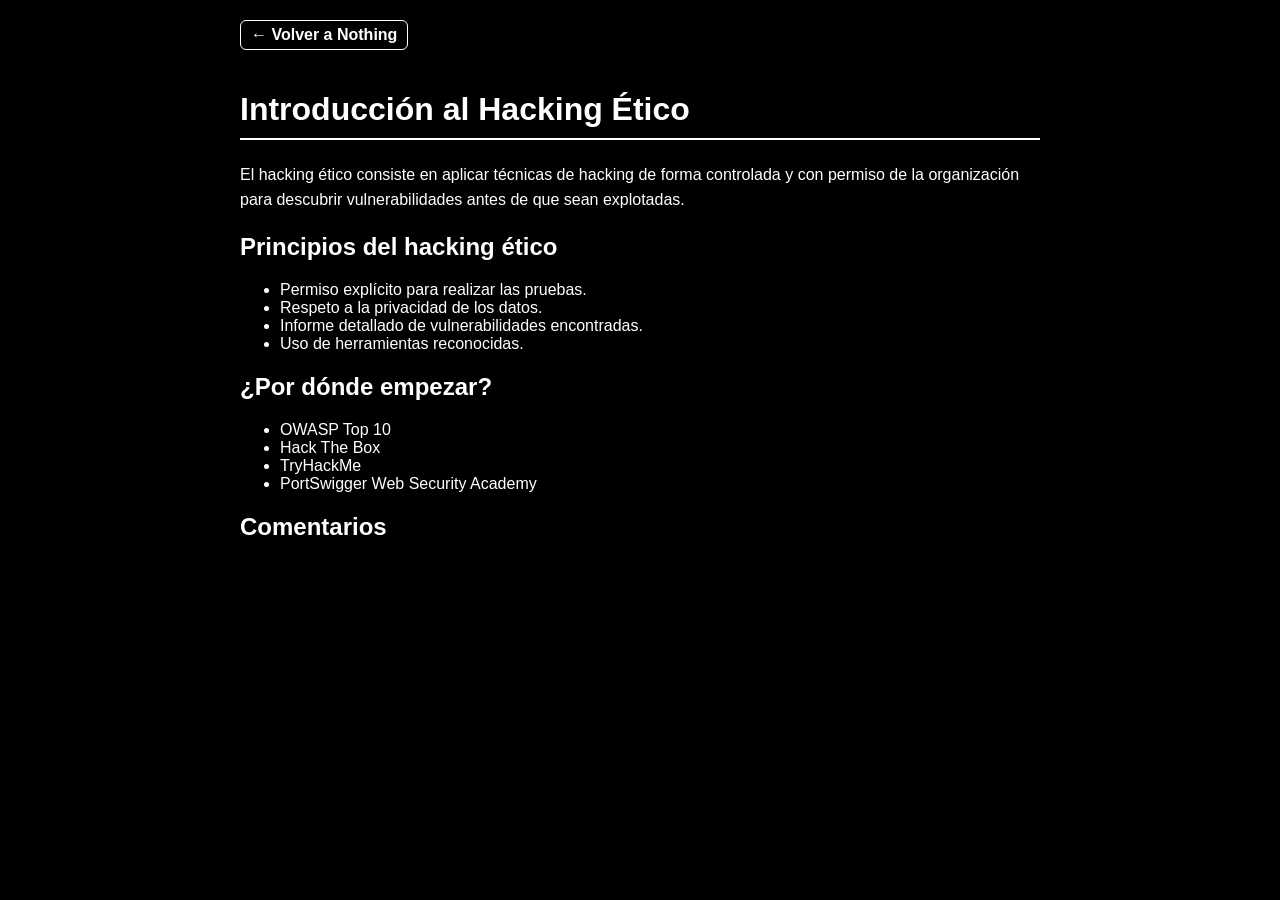
<file: tema1.html>
<!DOCTYPE html>
<html lang="es">
<head>
    <meta charset="UTF-8">
    <title>Introducción al Hacking Ético - Nothing</title>
    <style>
body {
    font-family: Arial, sans-serif;
    max-width: 800px;
    margin: auto;
    padding: 20px;
    background-color: #000;
    color: #fff;
}
h1 {
    border-bottom: 2px solid #fff;
    padding-bottom: 10px;
}
a {
    color: #fff;
    text-decoration: none;
    font-weight: bold;
}
a:hover {
    text-decoration: underline;
}
.volver {
    margin-bottom: 20px;
    display: inline-block;
    border: 1px solid #fff;
    padding: 5px 10px;
    border-radius: 6px;
}
p {
    margin-bottom: 15px;
    line-height: 1.6;
}
ul {
    margin-bottom: 20px;
}
</style>
</head>
<body>
<a class="volver" href="index.html">&larr; Volver a Nothing</a>
<h1>Introducción al Hacking Ético</h1>
<p>El hacking ético consiste en aplicar técnicas de hacking de forma controlada y con permiso de la organización para descubrir vulnerabilidades antes de que sean explotadas.</p>
<h2>Principios del hacking ético</h2>
<ul>
    <li>Permiso explícito para realizar las pruebas.</li>
    <li>Respeto a la privacidad de los datos.</li>
    <li>Informe detallado de vulnerabilidades encontradas.</li>
    <li>Uso de herramientas reconocidas.</li>
</ul>
<h2>¿Por dónde empezar?</h2>
<ul>
    <li>OWASP Top 10</li>
    <li>Hack The Box</li>
    <li>TryHackMe</li>
    <li>PortSwigger Web Security Academy</li>
</ul>
<h2>Comentarios</h2>
<div id="comments"></div>
<script src="https://utteranc.es/client.js"
    repo="iiinothing/Nothing-Page"
    issue-term="title"
    label="comentario"
    theme="github-dark"
    crossorigin="anonymous"
    async>
</script>
</body>
</html>
</file>
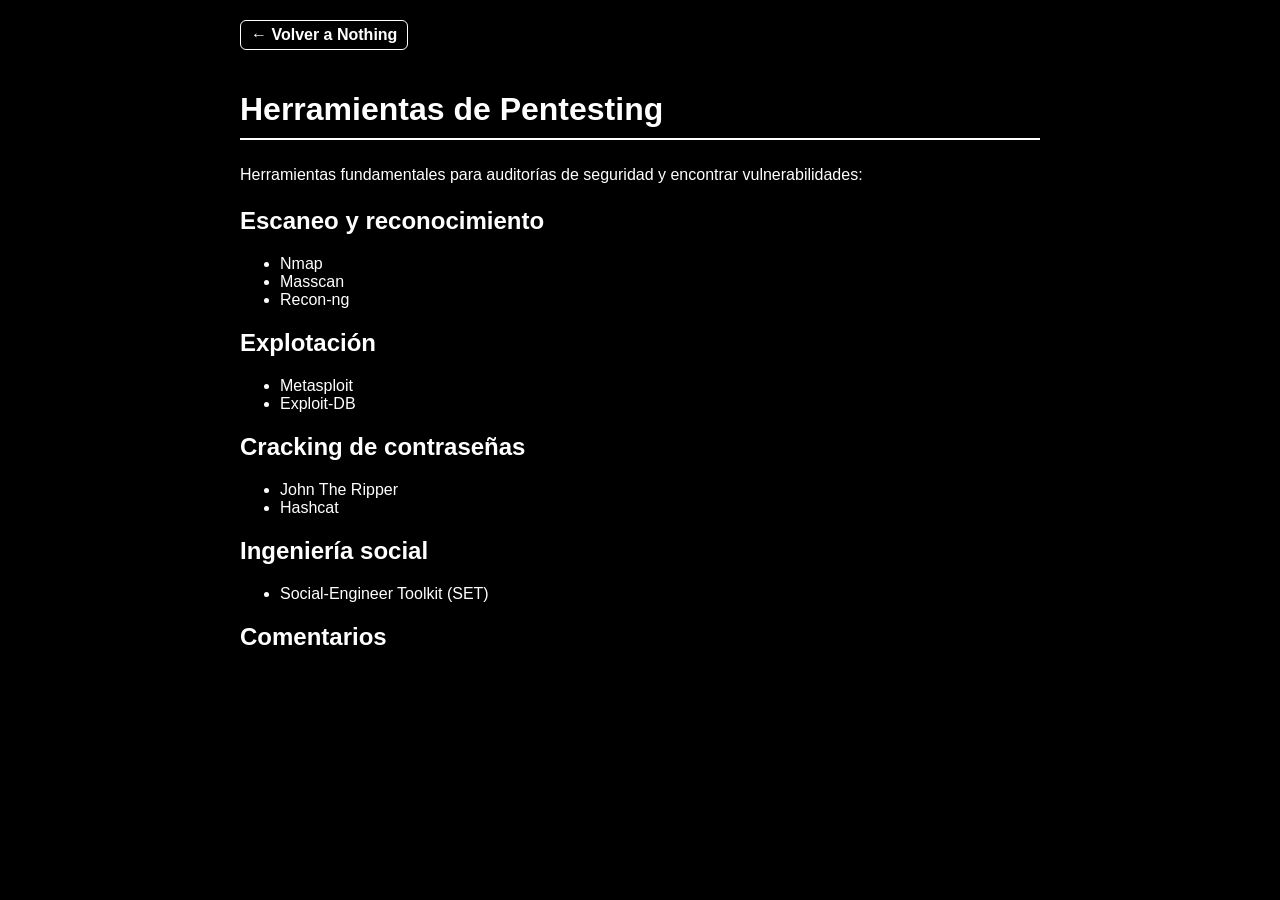
<file: tema2.html>
<!DOCTYPE html>
<html lang="es">
<head>
    <meta charset="UTF-8">
    <title>Herramientas de Pentesting - Nothing</title>
    <style>
body {
    font-family: Arial, sans-serif;
    max-width: 800px;
    margin: auto;
    padding: 20px;
    background-color: #000;
    color: #fff;
}
h1 {
    border-bottom: 2px solid #fff;
    padding-bottom: 10px;
}
a {
    color: #fff;
    text-decoration: none;
    font-weight: bold;
}
a:hover {
    text-decoration: underline;
}
.volver {
    margin-bottom: 20px;
    display: inline-block;
    border: 1px solid #fff;
    padding: 5px 10px;
    border-radius: 6px;
}
p {
    margin-bottom: 15px;
    line-height: 1.6;
}
ul {
    margin-bottom: 20px;
}
</style>
</head>
<body>
<a class="volver" href="index.html">&larr; Volver a Nothing</a>
<h1>Herramientas de Pentesting</h1>
<p>Herramientas fundamentales para auditorías de seguridad y encontrar vulnerabilidades:</p>
<h2>Escaneo y reconocimiento</h2>
<ul>
    <li>Nmap</li>
    <li>Masscan</li>
    <li>Recon-ng</li>
</ul>
<h2>Explotación</h2>
<ul>
    <li>Metasploit</li>
    <li>Exploit-DB</li>
</ul>
<h2>Cracking de contraseñas</h2>
<ul>
    <li>John The Ripper</li>
    <li>Hashcat</li>
</ul>
<h2>Ingeniería social</h2>
<ul>
    <li>Social-Engineer Toolkit (SET)</li>
</ul>
<h2>Comentarios</h2>
<div id="comments"></div>
<script src="https://utteranc.es/client.js"
    repo="iiinothing/Nothing-Page"
    issue-term="title"
    label="comentario"
    theme="github-dark"
    crossorigin="anonymous"
    async>
</script>
</body>
</html>
</file>
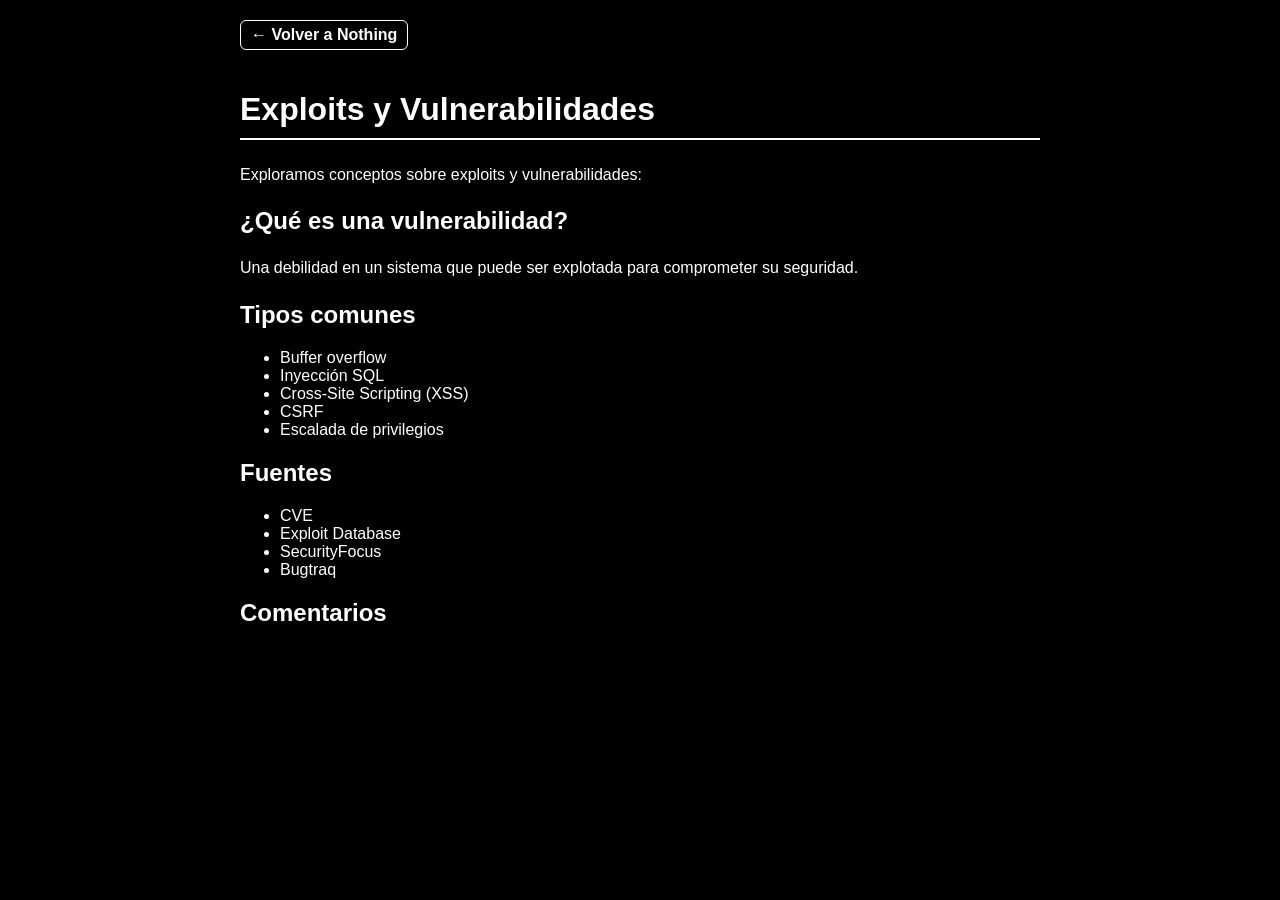
<file: tema3.html>
<!DOCTYPE html>
<html lang="es">
<head>
    <meta charset="UTF-8">
    <title>Exploits y Vulnerabilidades - Nothing</title>
    <style>
body {
    font-family: Arial, sans-serif;
    max-width: 800px;
    margin: auto;
    padding: 20px;
    background-color: #000;
    color: #fff;
}
h1 {
    border-bottom: 2px solid #fff;
    padding-bottom: 10px;
}
a {
    color: #fff;
    text-decoration: none;
    font-weight: bold;
}
a:hover {
    text-decoration: underline;
}
.volver {
    margin-bottom: 20px;
    display: inline-block;
    border: 1px solid #fff;
    padding: 5px 10px;
    border-radius: 6px;
}
p {
    margin-bottom: 15px;
    line-height: 1.6;
}
ul {
    margin-bottom: 20px;
}
</style>
</head>
<body>
<a class="volver" href="index.html">&larr; Volver a Nothing</a>
<h1>Exploits y Vulnerabilidades</h1>
<p>Exploramos conceptos sobre exploits y vulnerabilidades:</p>
<h2>¿Qué es una vulnerabilidad?</h2>
<p>Una debilidad en un sistema que puede ser explotada para comprometer su seguridad.</p>
<h2>Tipos comunes</h2>
<ul>
    <li>Buffer overflow</li>
    <li>Inyección SQL</li>
    <li>Cross-Site Scripting (XSS)</li>
    <li>CSRF</li>
    <li>Escalada de privilegios</li>
</ul>
<h2>Fuentes</h2>
<ul>
    <li>CVE</li>
    <li>Exploit Database</li>
    <li>SecurityFocus</li>
    <li>Bugtraq</li>
</ul>
<h2>Comentarios</h2>
<div id="comments"></div>
<script src="https://utteranc.es/client.js"
    repo="iiinothing/Nothing-Page"
    issue-term="title"
    label="comentario"
    theme="github-dark"
    crossorigin="anonymous"
    async>
</script>
</body>
</html>
</file>
